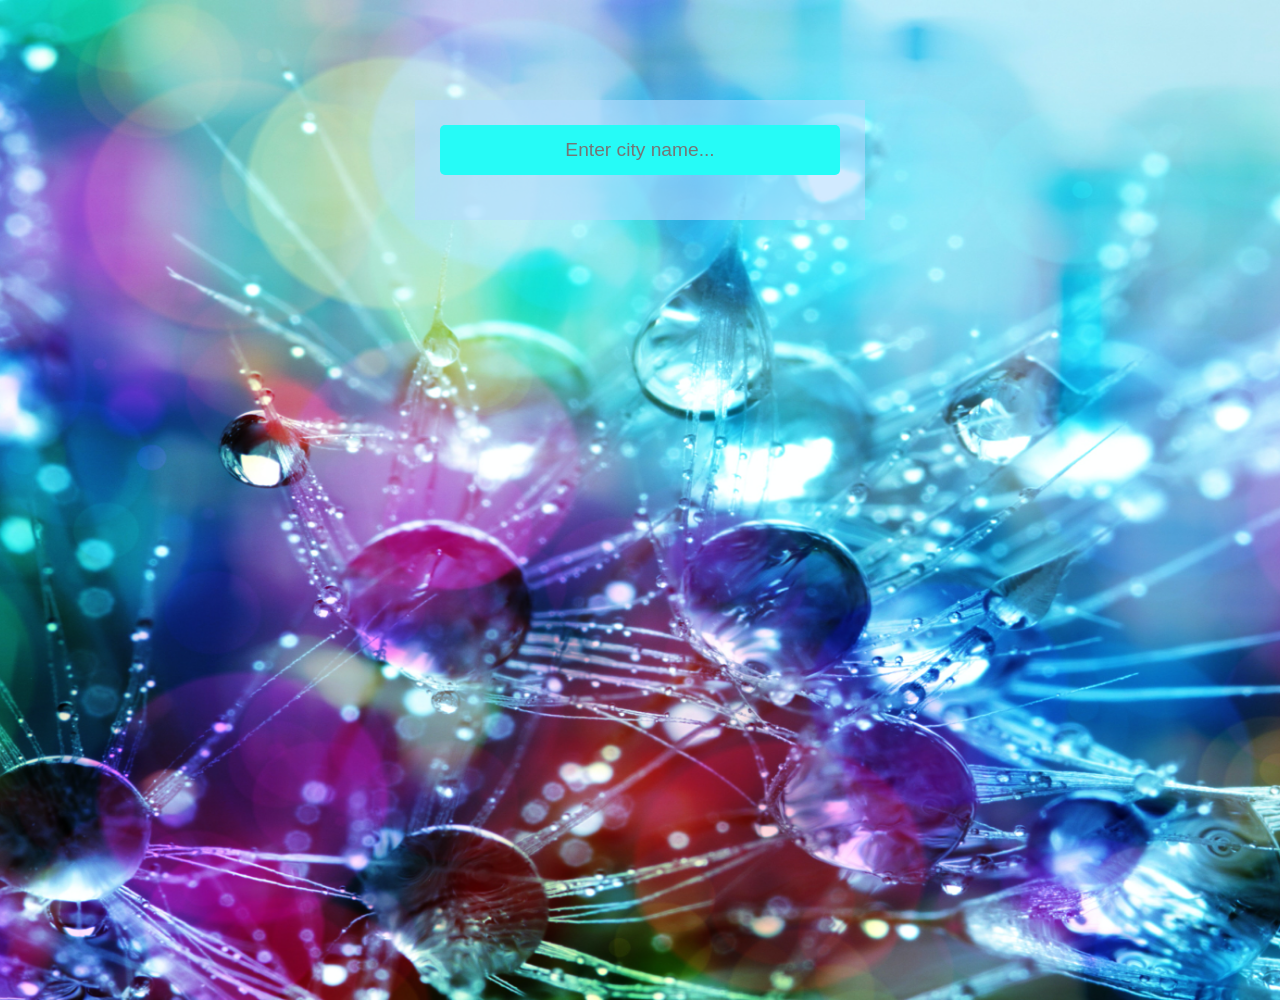
<file: Weather app JS/index.html>
<!DOCTYPE html>
<html lang="en">

<head>
    <meta charset="UTF-8">
    <meta http-equiv="X-UA-Compatible" content="IE=edge">
    <meta name="viewport" con tent="width=device-width, initial-scale=1.0">
    <link rel="stylesheet" href="style.css">
    <title>Weather App</title>
</head>

<body>
    <div class="app-main">
        <div class="searchInputBox">
            <input type="text" id="input-box" class="input-box" placeholder="Enter city name..." autocomplete="off">
        </div>

        <div class="weather-body">
            <div class="location-details">
                <div class="city" id="city">Nashik, IN</div>
                <div class="date" id="date">25 April (Monday), 2022</div>
                <!-- <div class="time" id="time">15:00:52</div> -->
            </div>
            <div class="weather-status">
                <div class="temp" id="temp">34&deg;C</div>
                <div class="min-max" id="min-max">32&deg;C (min) / 34&deg;C (max)</div>
                <div class="weather" id="weather">Clear</div>
                <div class="img"></div>
            </div>
        </div>
    </div>
    <script src="app.js"></script>
</body>

</html>
</file>
<file: Weather app JS/style.css>
* {
    margin: 0;
    padding: 0;
    box-sizing: border-box;
}

body {
    background-image: url("img/Ashine.png");
    height: 100vh;
    overflow: hidden;
    background-repeat: no-repeat;
    background-position: top center;
    font-family: Arial, Helvetica, sans-serif;
    background-size: cover;
}

.app-main {
    width: 50vh;
    margin: 100px auto;
    background-color: rgba(181, 220, 255, 0.6);
    padding: 25px;
    text-align: center;
}

.app-main>* {
    margin-bottom: 20px;
}

.input-box {
    width: 100%;
    background-color: #26fbf7;
    border: none;
    outline: none;
    color: unset;
    font-size: larger;
    height: 50px;
    border-radius: 5px;
    padding: 10px;
    text-align: center;
}

.input-box:focus {
    background-color: aquamarine;
}

.weather-body {
    display: none;
    color: rgb(4, 135, 192);
    padding: 20px;
    line-height: 2rem;
    border-radius: 10px;
    background-color: aliceblue;
    height: 50vh;
}

.location-details {
    font-weight: bold;
}

.weather-status {
    padding: 20px;
}

.temp {
    font-size: 50pt;
    font-weight: 700;
    margin: 20px 0;
    text-shadow: 2px 4px rgba(0, 0, 0, 3);
}

.min-max,
.weather {
    font-size: 17px;
    font-weight: 600;
    margin: 10px 0;
}
</file>
